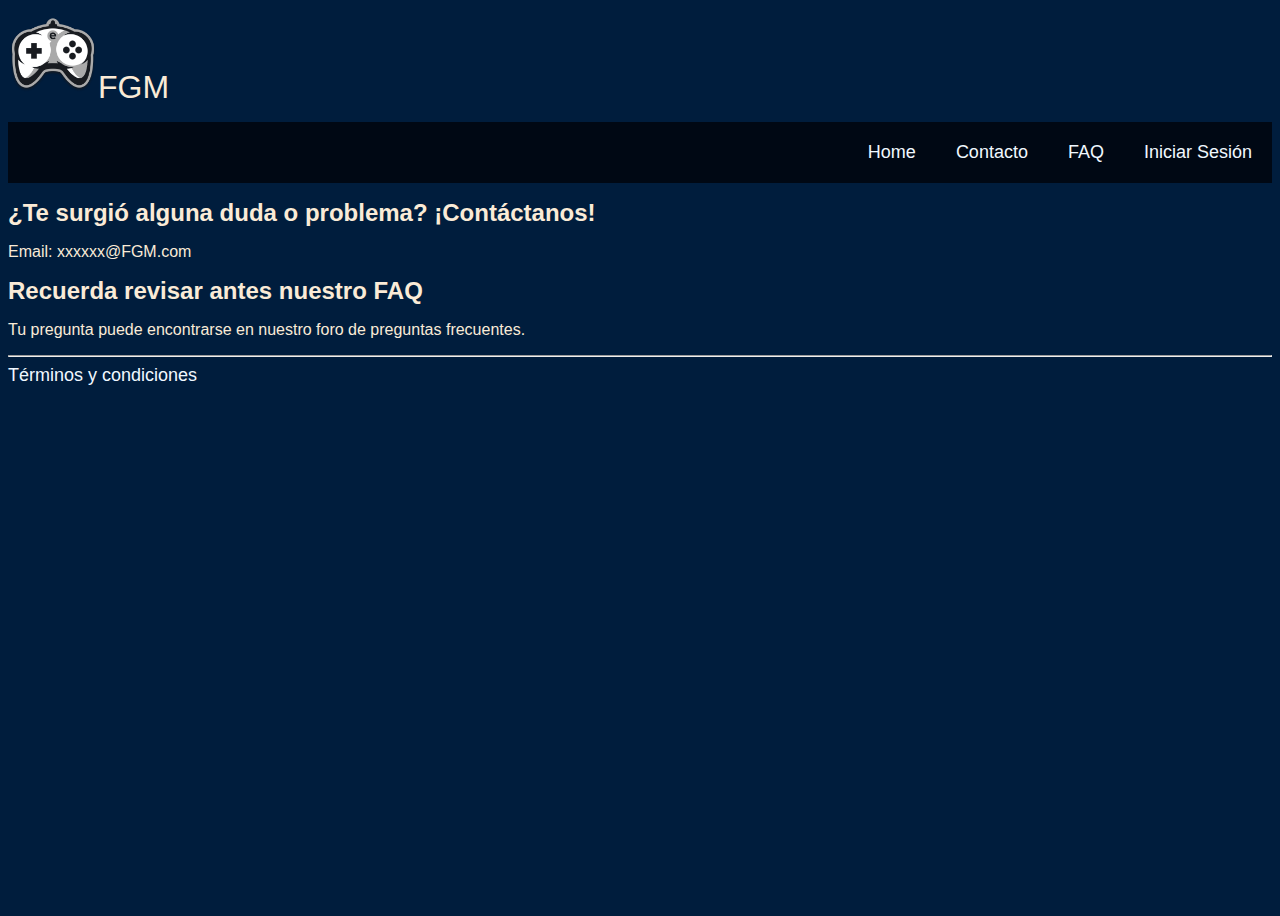
<file: PRE-ENTREGA.html/pages/Contacto.html>
<!DOCTYPE html>
<html lang="en">
  <head>
    <meta charset="UTF-8" />
    <meta name="viewport" content="width=device-width, initial-scale=1.0" />
    <link href="https://cdn.jsdelivr.net/npm/bootstrap@5.3.2/dist/css/bootstrap.min.css" rel="stylesheet" integrity="sha384-T3c6CoIi6uLrA9TneNEoa7RxnatzjcDSCmG1MXxSR1GAsXEV/Dwwykc2MPK8M2HN" crossorigin="anonymous">
    <title>FGM - Contacto</title>

    <link rel="stylesheet" href="./style.css" />
  </head>
  <body>
    <header>
      <div
      class="container">
        <img width="90" src="../img/gaming.png" alt="" /><span id="FGM__titulo">FGM</span>
      </div>
      <nav>
        <ul>
          <li><a href="../index.html">Home</a></li>
          <li><a href="">Contacto</a></li>
          <li><a href="./FAQ.html">FAQ</a></li>
          <li><a href="./Iniciar-sesion.html">Iniciar Sesión</a></li>
        </ul>
      </nav>
    </header>
    <h1>¿Te surgió alguna duda o problema? ¡Contáctanos!</h1>
    <p>Email: xxxxxx@FGM.com</p>
    <h1>Recuerda revisar antes nuestro FAQ</h1>
    <p>
      Tu pregunta puede encontrarse en nuestro foro de preguntas frecuentes.
    </p>
    <hr />
    <footer>
      <a href="">Términos y condiciones</a>
    </footer>

    <script src="https://cdn.jsdelivr.net/npm/bootstrap@5.3.2/dist/js/bootstrap.bundle.min.js" integrity="sha384-C6RzsynM9kWDrMNeT87bh95OGNyZPhcTNXj1NW7RuBCsyN/o0jlpcV8Qyq46cDfL" crossorigin="anonymous"></script>
  </body>
</html>
</file>
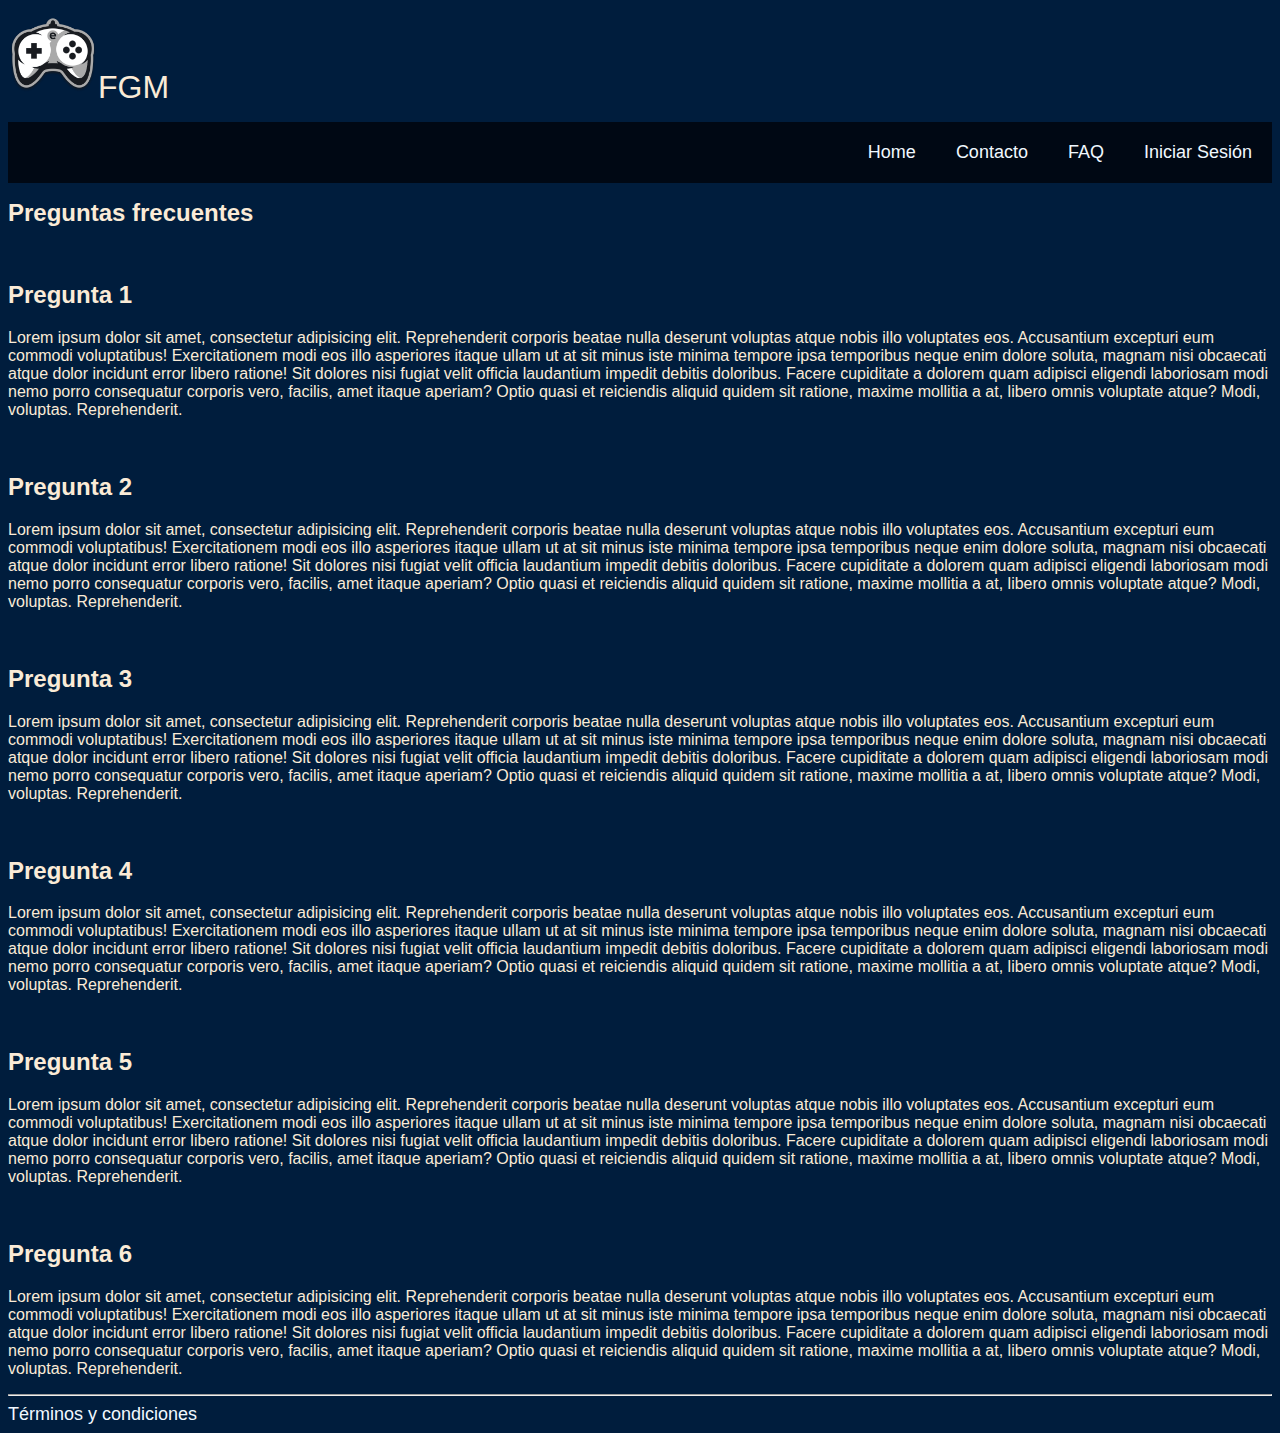
<file: PRE-ENTREGA.html/pages/FAQ.html>
<!DOCTYPE html>
<html lang="en">
  <head>
    <meta charset="UTF-8" />
    <meta name="viewport" content="width=device-width, initial-scale=1.0" />
    <link href="https://cdn.jsdelivr.net/npm/bootstrap@5.3.2/dist/css/bootstrap.min.css" rel="stylesheet" integrity="sha384-T3c6CoIi6uLrA9TneNEoa7RxnatzjcDSCmG1MXxSR1GAsXEV/Dwwykc2MPK8M2HN" crossorigin="anonymous">
    <title>FGM - FAQ</title>

    <link rel="stylesheet" href="./style.css" />
  </head>
  <body>
    <header>
      <div
      class="container">
        <img width="90" src="../img/gaming.png" alt="" /><span id="FGM__titulo">FGM</span>
      </div>

      <nav>
        <ul>
          <li><a href="../index.html">Home</a></li>
          <li><a href="./Contacto.html">Contacto</a></li>
          <li><a href="">FAQ</a></li>
          <li><a href="./Iniciar-sesion.html">Iniciar Sesión</a></li>
        </ul>
      </nav>
    </header>
    <h1>Preguntas frecuentes</h1>
    <br />
    <h2>Pregunta 1</h2>
    <p>
      Lorem ipsum dolor sit amet, consectetur adipisicing elit. Reprehenderit
      corporis beatae nulla deserunt voluptas atque nobis illo voluptates eos.
      Accusantium excepturi eum commodi voluptatibus! Exercitationem modi eos
      illo asperiores itaque ullam ut at sit minus iste minima tempore ipsa
      temporibus neque enim dolore soluta, magnam nisi obcaecati atque dolor
      incidunt error libero ratione! Sit dolores nisi fugiat velit officia
      laudantium impedit debitis doloribus. Facere cupiditate a dolorem quam
      adipisci eligendi laboriosam modi nemo porro consequatur corporis vero,
      facilis, amet itaque aperiam? Optio quasi et reiciendis aliquid quidem sit
      ratione, maxime mollitia a at, libero omnis voluptate atque? Modi,
      voluptas. Reprehenderit.
    </p>
    <br />
    <h2>Pregunta 2</h2>
    <p>
      Lorem ipsum dolor sit amet, consectetur adipisicing elit. Reprehenderit
      corporis beatae nulla deserunt voluptas atque nobis illo voluptates eos.
      Accusantium excepturi eum commodi voluptatibus! Exercitationem modi eos
      illo asperiores itaque ullam ut at sit minus iste minima tempore ipsa
      temporibus neque enim dolore soluta, magnam nisi obcaecati atque dolor
      incidunt error libero ratione! Sit dolores nisi fugiat velit officia
      laudantium impedit debitis doloribus. Facere cupiditate a dolorem quam
      adipisci eligendi laboriosam modi nemo porro consequatur corporis vero,
      facilis, amet itaque aperiam? Optio quasi et reiciendis aliquid quidem sit
      ratione, maxime mollitia a at, libero omnis voluptate atque? Modi,
      voluptas. Reprehenderit.
    </p>
    <br />
    <h2>Pregunta 3</h2>
    <p>
      Lorem ipsum dolor sit amet, consectetur adipisicing elit. Reprehenderit
      corporis beatae nulla deserunt voluptas atque nobis illo voluptates eos.
      Accusantium excepturi eum commodi voluptatibus! Exercitationem modi eos
      illo asperiores itaque ullam ut at sit minus iste minima tempore ipsa
      temporibus neque enim dolore soluta, magnam nisi obcaecati atque dolor
      incidunt error libero ratione! Sit dolores nisi fugiat velit officia
      laudantium impedit debitis doloribus. Facere cupiditate a dolorem quam
      adipisci eligendi laboriosam modi nemo porro consequatur corporis vero,
      facilis, amet itaque aperiam? Optio quasi et reiciendis aliquid quidem sit
      ratione, maxime mollitia a at, libero omnis voluptate atque? Modi,
      voluptas. Reprehenderit.
    </p>
    <br />
    <h2>Pregunta 4</h2>
    <p>
      Lorem ipsum dolor sit amet, consectetur adipisicing elit. Reprehenderit
      corporis beatae nulla deserunt voluptas atque nobis illo voluptates eos.
      Accusantium excepturi eum commodi voluptatibus! Exercitationem modi eos
      illo asperiores itaque ullam ut at sit minus iste minima tempore ipsa
      temporibus neque enim dolore soluta, magnam nisi obcaecati atque dolor
      incidunt error libero ratione! Sit dolores nisi fugiat velit officia
      laudantium impedit debitis doloribus. Facere cupiditate a dolorem quam
      adipisci eligendi laboriosam modi nemo porro consequatur corporis vero,
      facilis, amet itaque aperiam? Optio quasi et reiciendis aliquid quidem sit
      ratione, maxime mollitia a at, libero omnis voluptate atque? Modi,
      voluptas. Reprehenderit.
    </p>
    <br />
    <h2>Pregunta 5</h2>
    <p>
      Lorem ipsum dolor sit amet, consectetur adipisicing elit. Reprehenderit
      corporis beatae nulla deserunt voluptas atque nobis illo voluptates eos.
      Accusantium excepturi eum commodi voluptatibus! Exercitationem modi eos
      illo asperiores itaque ullam ut at sit minus iste minima tempore ipsa
      temporibus neque enim dolore soluta, magnam nisi obcaecati atque dolor
      incidunt error libero ratione! Sit dolores nisi fugiat velit officia
      laudantium impedit debitis doloribus. Facere cupiditate a dolorem quam
      adipisci eligendi laboriosam modi nemo porro consequatur corporis vero,
      facilis, amet itaque aperiam? Optio quasi et reiciendis aliquid quidem sit
      ratione, maxime mollitia a at, libero omnis voluptate atque? Modi,
      voluptas. Reprehenderit.
    </p>
    <br />
    <h2>Pregunta 6</h2>
    <p>
      Lorem ipsum dolor sit amet, consectetur adipisicing elit. Reprehenderit
      corporis beatae nulla deserunt voluptas atque nobis illo voluptates eos.
      Accusantium excepturi eum commodi voluptatibus! Exercitationem modi eos
      illo asperiores itaque ullam ut at sit minus iste minima tempore ipsa
      temporibus neque enim dolore soluta, magnam nisi obcaecati atque dolor
      incidunt error libero ratione! Sit dolores nisi fugiat velit officia
      laudantium impedit debitis doloribus. Facere cupiditate a dolorem quam
      adipisci eligendi laboriosam modi nemo porro consequatur corporis vero,
      facilis, amet itaque aperiam? Optio quasi et reiciendis aliquid quidem sit
      ratione, maxime mollitia a at, libero omnis voluptate atque? Modi,
      voluptas. Reprehenderit.
    </p>
    <hr />
    <footer>
      <a href="">Términos y condiciones</a>
    </footer>
    <script src="https://cdn.jsdelivr.net/npm/bootstrap@5.3.2/dist/js/bootstrap.bundle.min.js" integrity="sha384-C6RzsynM9kWDrMNeT87bh95OGNyZPhcTNXj1NW7RuBCsyN/o0jlpcV8Qyq46cDfL" crossorigin="anonymous"></script>
  </body>
</html>
</file>
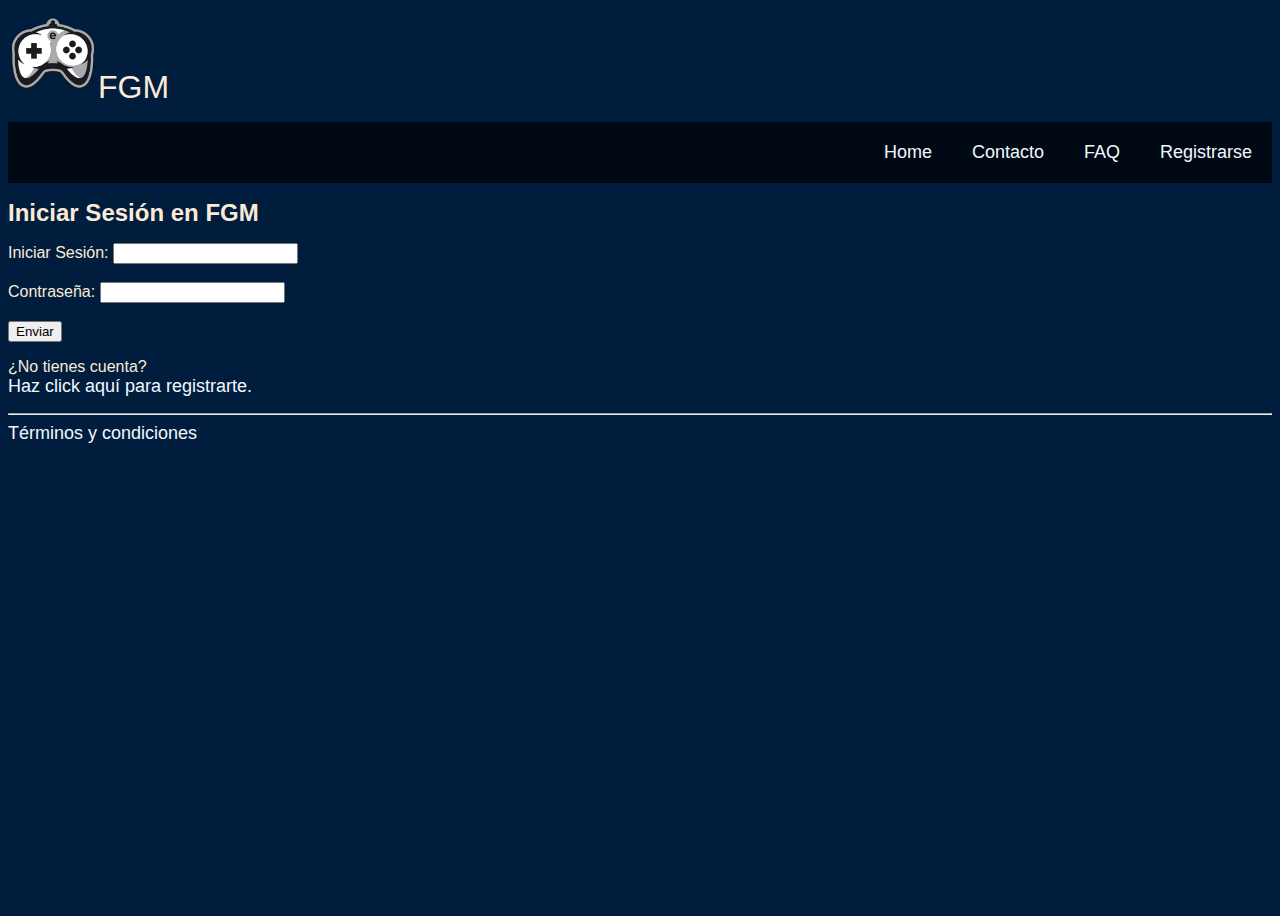
<file: PRE-ENTREGA.html/pages/Iniciar-sesion.html>
<!DOCTYPE html>
<html lang="en">
  <head>
    <meta charset="UTF-8" />
    <meta name="viewport" content="width=device-width, initial-scale=1.0" />
    <link href="https://cdn.jsdelivr.net/npm/bootstrap@5.3.2/dist/css/bootstrap.min.css" rel="stylesheet" integrity="sha384-T3c6CoIi6uLrA9TneNEoa7RxnatzjcDSCmG1MXxSR1GAsXEV/Dwwykc2MPK8M2HN" crossorigin="anonymous">
    <title>FGM - Iniciar Sesión</title>

    <link rel="stylesheet" href="./style.css" />
  </head>
  <body>
    <header>
      <div
      class="container">
        <img width="90" src="../img/gaming.png" alt="" /><span id="FGM__titulo">FGM</span>
      </div>
      <nav>
        <ul>
          <li><a href="../index.html">Home</a></li>
          <li><a href="./Contacto.html">Contacto</a></li>
          <li><a href="./FAQ.html">FAQ</a></li>
          <li><a href="./Registro.html">Registrarse</a></li>
        </ul>
      </nav>
    </header>

    <main>
      <section class="container">
        <h1>Iniciar Sesión en FGM</h1>

        <form>
          <label for="Iniciar-sesion">Iniciar Sesión:</label>
          <input type="email" id="Iniciar-sesion" />
          <br />
          <br />
          <label for="contraseña-iniciar-sesion">Contraseña:</label>
          <input type="password" id="contraseña-iniciar-sesion" />
          <br />
          <br />
          <button type="submit">Enviar</button>
        </form>
      </section>

      <p class="container">
        ¿No tienes cuenta?<a href="./Registro.html"
          >Haz click aquí para registrarte.</a
        >
      </p>
    </main>
    <hr />
    <footer class="container">
      <a href="">Términos y condiciones</a>
    </footer>
    <script src="https://cdn.jsdelivr.net/npm/bootstrap@5.3.2/dist/js/bootstrap.bundle.min.js" integrity="sha384-C6RzsynM9kWDrMNeT87bh95OGNyZPhcTNXj1NW7RuBCsyN/o0jlpcV8Qyq46cDfL" crossorigin="anonymous"></script>
  </body>
</html>
</file>
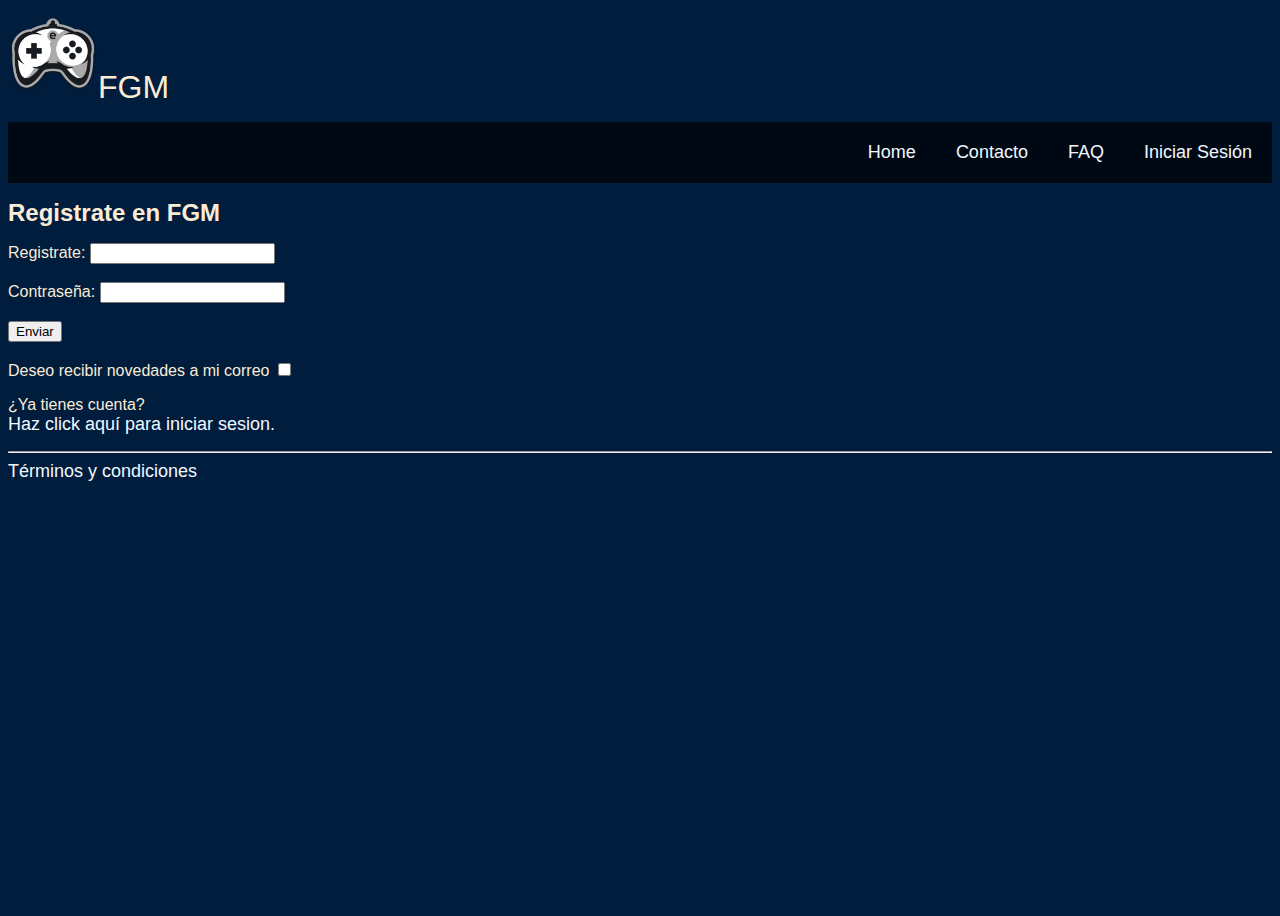
<file: PRE-ENTREGA.html/pages/Registro.html>
<!DOCTYPE html>
<html lang="en">
  <head>
    <meta charset="UTF-8" />
    <meta name="viewport" content="width=device-width, initial-scale=1.0" />
    <link href="https://cdn.jsdelivr.net/npm/bootstrap@5.3.2/dist/css/bootstrap.min.css" rel="stylesheet" integrity="sha384-T3c6CoIi6uLrA9TneNEoa7RxnatzjcDSCmG1MXxSR1GAsXEV/Dwwykc2MPK8M2HN" crossorigin="anonymous">
    <title>FGM - Registro</title>

    <link rel="stylesheet" href="./style.css" />
  </head>
  <body>
    <header>
      <div
      class="container">
        <img width="90" src="../img/gaming.png" alt="" /><span id="FGM__titulo">FGM</span>
      </div>
      </div>

      <nav>
        <ul>
          <li><a href="../index.html">Home</a></li>
          <li><a href="./Contacto.html">Contacto</a></li>
          <li><a href="./FAQ.html">FAQ</a></li>
          <li><a href="./Iniciar-sesion.html">Iniciar Sesión</a></li>
        </ul>
      </nav>
    </header>

    <main>
      <section>
        <h1>Registrate en FGM</h1>

        <form>
          <label for="Registrate">Registrate:</label>
          <input type="email" id="Registrate" />
          <br />
          <br />
          <label for="contraseña-registro">Contraseña:</label>
          <input type="password" id="contraseña-registro" />
          <br />
          <br />
          <button type="submit">Enviar</button>
          <br />
          <br />
          <label for="novedades-email"
            >Deseo recibir novedades a mi correo</label
          >
          <input type="checkbox" id="novedades-email" />
        </form>
      </section>

      <p>
        ¿Ya tienes cuenta?<a href="./Iniciar-sesion.html"
          >Haz click aquí para iniciar sesion.</a
        >
      </p>
    </main>
    <hr />
    <footer>
      <a href="">Términos y condiciones</a>
    </footer>
    <script src="https://cdn.jsdelivr.net/npm/bootstrap@5.3.2/dist/js/bootstrap.bundle.min.js" integrity="sha384-C6RzsynM9kWDrMNeT87bh95OGNyZPhcTNXj1NW7RuBCsyN/o0jlpcV8Qyq46cDfL" crossorigin="anonymous"></script>
  </body>
</html>
</file>
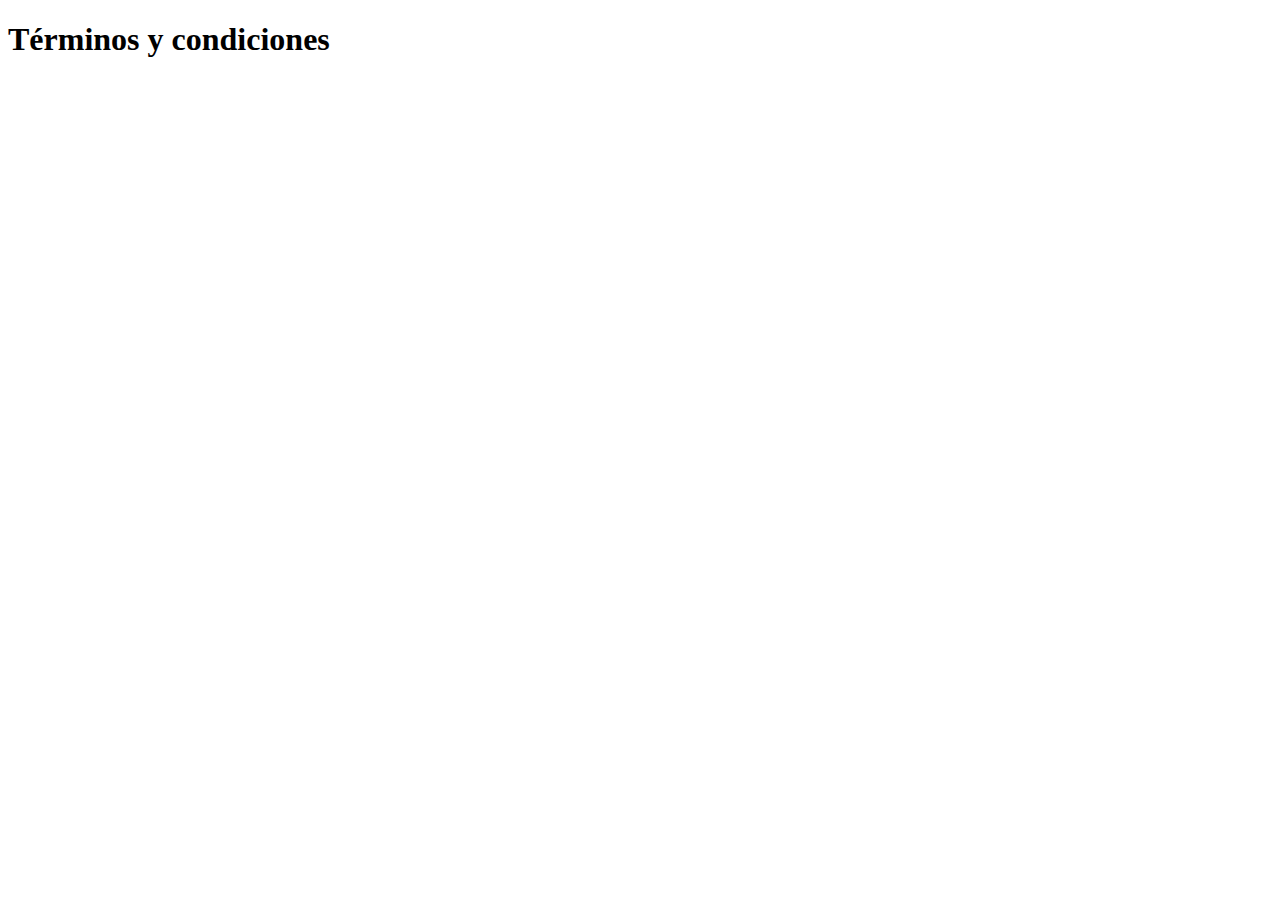
<file: PRE-ENTREGA.html/pages/Terminos-y-condiciones.html>
<!DOCTYPE html>
<html lang="en">
  <head>
    <meta charset="UTF-8" />
    <meta name="viewport" content="width=device-width, initial-scale=1.0" />
    <title>FGM - Términos y condiciones</title>
  </head>
  <body>
    <h1>Términos y condiciones</h1>
  </body>
</html>
</file>
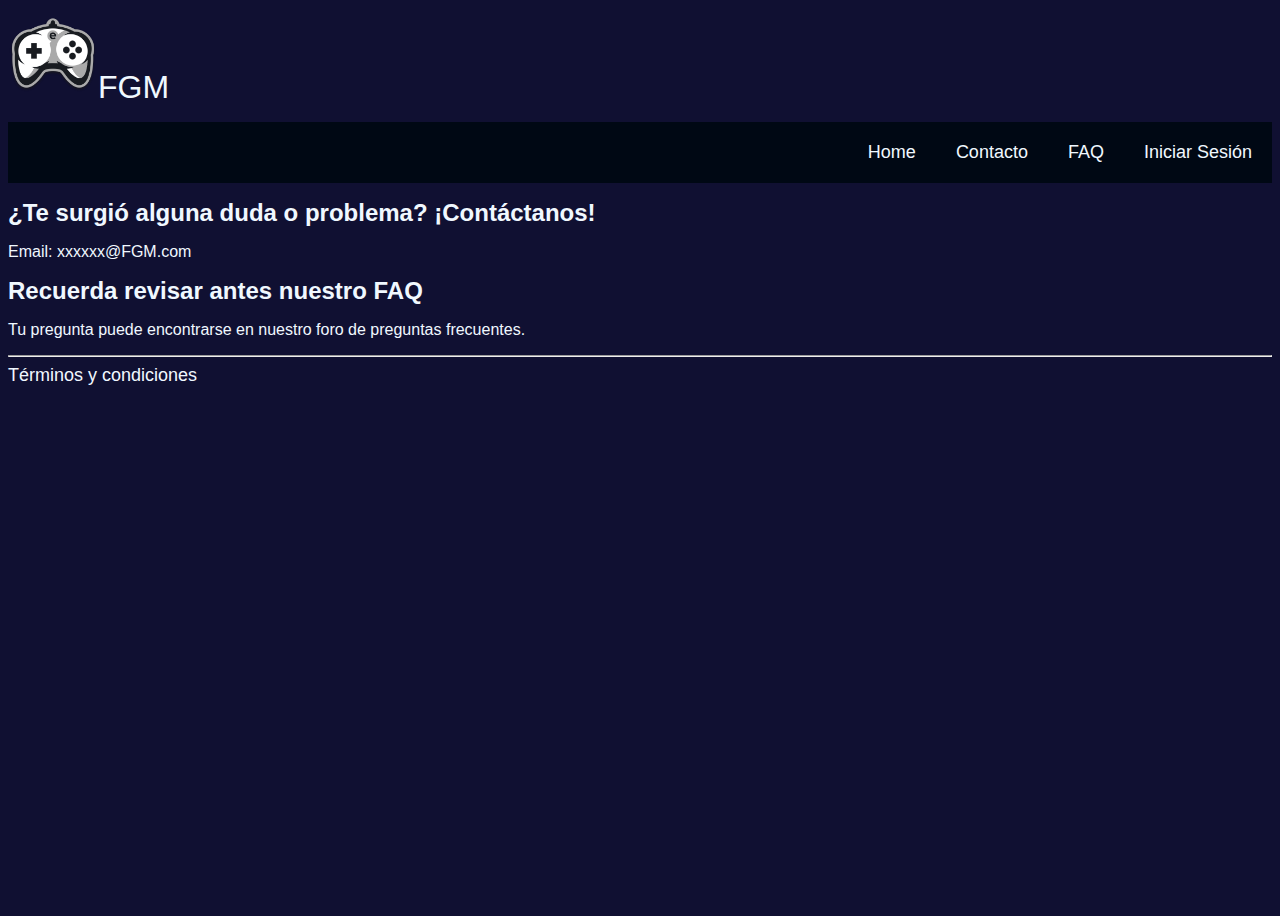
<file: PreEntrega2-Lluis.html/pages/Contacto.html>
<!DOCTYPE html>
<html lang="en">
  <head>
    <meta charset="UTF-8" />
    <meta name="viewport" content="width=device-width, initial-scale=1.0" />
    <link href="https://cdn.jsdelivr.net/npm/bootstrap@5.3.2/dist/css/bootstrap.min.css" rel="stylesheet" integrity="sha384-T3c6CoIi6uLrA9TneNEoa7RxnatzjcDSCmG1MXxSR1GAsXEV/Dwwykc2MPK8M2HN" crossorigin="anonymous">
    <title>FGM - Contacto</title>

    <link rel="stylesheet" href="../css/styles.css" />
  </head>
  <body>
    <header>
      <div
      class="container">
        <img width="90" src="../img/gaming.png" alt="" /><span id="FGM__titulo">FGM</span>
      </div>
      <nav>
        <ul>
          <li><a href="../index.html">Home</a></li>
          <li><a href="">Contacto</a></li>
          <li><a href="./FAQ.html">FAQ</a></li>
          <li><a href="./Iniciar-sesion.html">Iniciar Sesión</a></li>
        </ul>
      </nav>
    </header>
    <h1>¿Te surgió alguna duda o problema? ¡Contáctanos!</h1>
    <p>Email: xxxxxx@FGM.com</p>
    <h1>Recuerda revisar antes nuestro FAQ</h1>
    <p>
      Tu pregunta puede encontrarse en nuestro foro de preguntas frecuentes.
    </p>
    <hr />
    <footer>
      <a href="">Términos y condiciones</a>
    </footer>

    <script src="https://cdn.jsdelivr.net/npm/bootstrap@5.3.2/dist/js/bootstrap.bundle.min.js" integrity="sha384-C6RzsynM9kWDrMNeT87bh95OGNyZPhcTNXj1NW7RuBCsyN/o0jlpcV8Qyq46cDfL" crossorigin="anonymous"></script>
  </body>
</html>
</file>
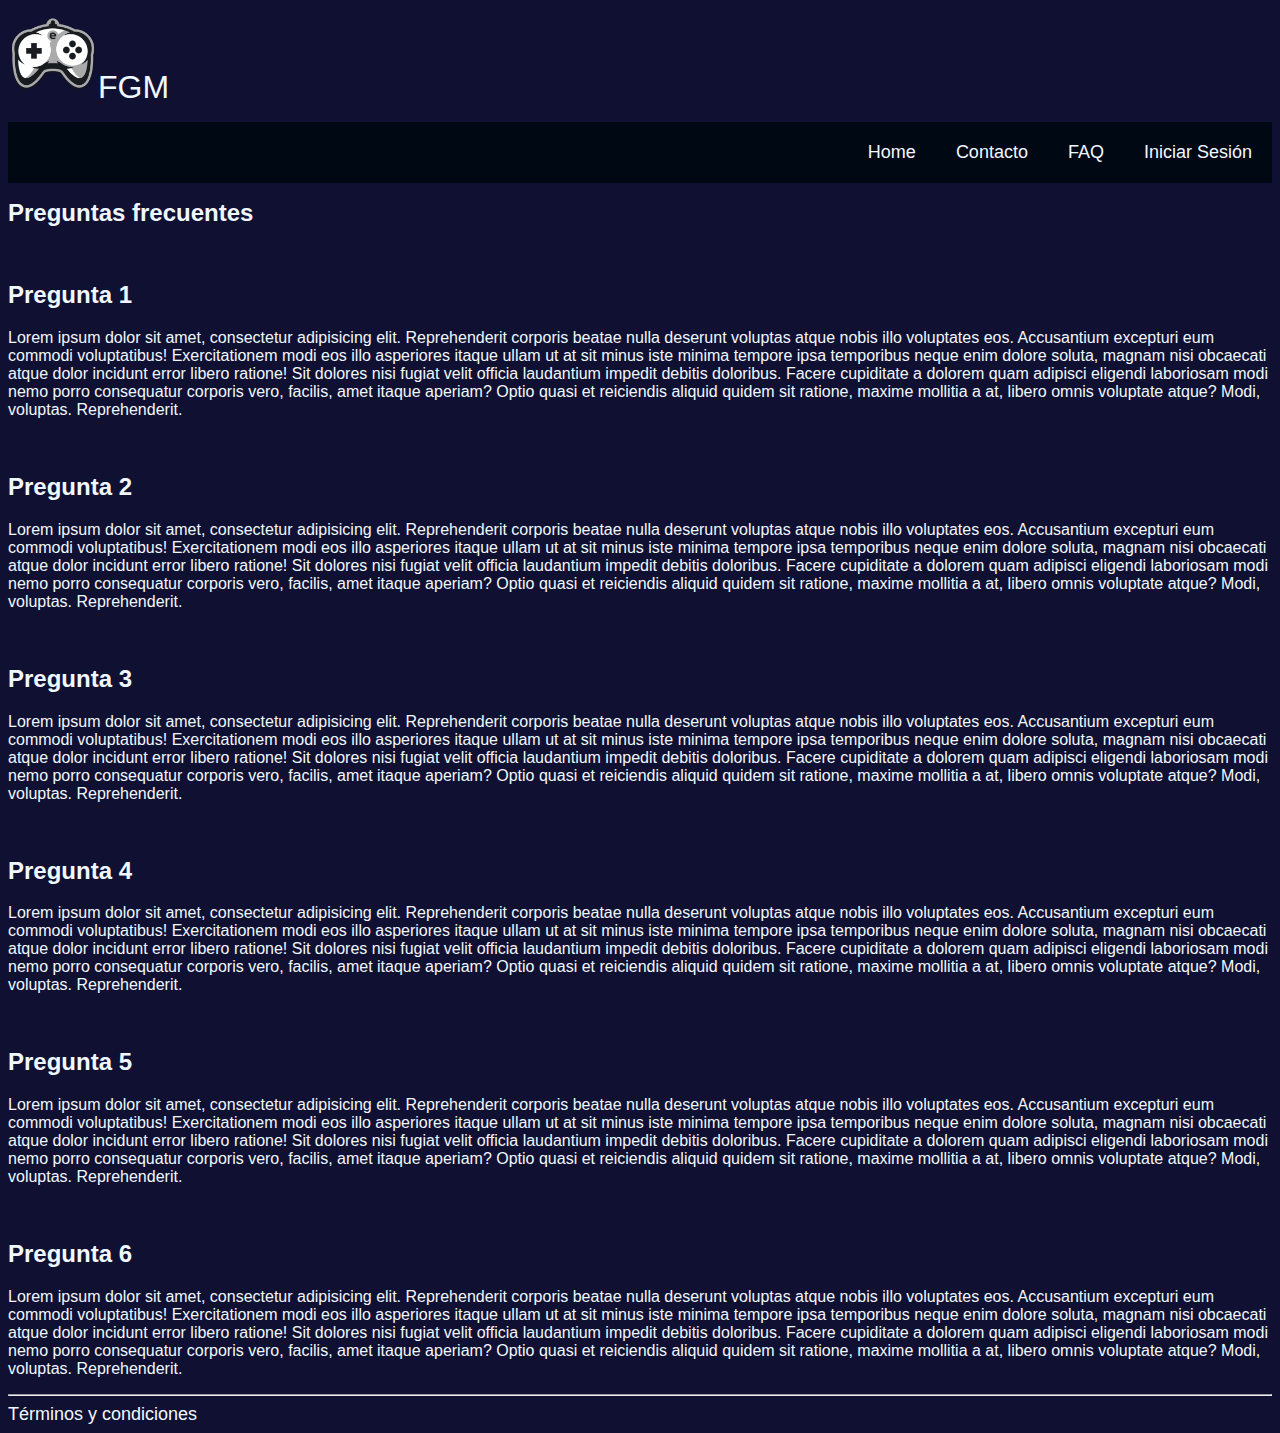
<file: PreEntrega2-Lluis.html/pages/FAQ.html>
<!DOCTYPE html>
<html lang="en">
  <head>
    <meta charset="UTF-8" />
    <meta name="viewport" content="width=device-width, initial-scale=1.0" />
    <link href="https://cdn.jsdelivr.net/npm/bootstrap@5.3.2/dist/css/bootstrap.min.css" rel="stylesheet" integrity="sha384-T3c6CoIi6uLrA9TneNEoa7RxnatzjcDSCmG1MXxSR1GAsXEV/Dwwykc2MPK8M2HN" crossorigin="anonymous">
    <title>FGM - FAQ</title>

    <link rel="stylesheet" href="../css/styles.css" />
  </head>
  <body>
    <header>
      <div
      class="container">
        <img width="90" src="../img/gaming.png" alt="" /><span id="FGM__titulo">FGM</span>
      </div>

      <nav>
        <ul>
          <li><a href="../index.html">Home</a></li>
          <li><a href="./Contacto.html">Contacto</a></li>
          <li><a href="">FAQ</a></li>
          <li><a href="./Iniciar-sesion.html">Iniciar Sesión</a></li>
        </ul>
      </nav>
    </header>
    <h1>Preguntas frecuentes</h1>
    <br />
    <h2>Pregunta 1</h2>
    <p>
      Lorem ipsum dolor sit amet, consectetur adipisicing elit. Reprehenderit
      corporis beatae nulla deserunt voluptas atque nobis illo voluptates eos.
      Accusantium excepturi eum commodi voluptatibus! Exercitationem modi eos
      illo asperiores itaque ullam ut at sit minus iste minima tempore ipsa
      temporibus neque enim dolore soluta, magnam nisi obcaecati atque dolor
      incidunt error libero ratione! Sit dolores nisi fugiat velit officia
      laudantium impedit debitis doloribus. Facere cupiditate a dolorem quam
      adipisci eligendi laboriosam modi nemo porro consequatur corporis vero,
      facilis, amet itaque aperiam? Optio quasi et reiciendis aliquid quidem sit
      ratione, maxime mollitia a at, libero omnis voluptate atque? Modi,
      voluptas. Reprehenderit.
    </p>
    <br />
    <h2>Pregunta 2</h2>
    <p>
      Lorem ipsum dolor sit amet, consectetur adipisicing elit. Reprehenderit
      corporis beatae nulla deserunt voluptas atque nobis illo voluptates eos.
      Accusantium excepturi eum commodi voluptatibus! Exercitationem modi eos
      illo asperiores itaque ullam ut at sit minus iste minima tempore ipsa
      temporibus neque enim dolore soluta, magnam nisi obcaecati atque dolor
      incidunt error libero ratione! Sit dolores nisi fugiat velit officia
      laudantium impedit debitis doloribus. Facere cupiditate a dolorem quam
      adipisci eligendi laboriosam modi nemo porro consequatur corporis vero,
      facilis, amet itaque aperiam? Optio quasi et reiciendis aliquid quidem sit
      ratione, maxime mollitia a at, libero omnis voluptate atque? Modi,
      voluptas. Reprehenderit.
    </p>
    <br />
    <h2>Pregunta 3</h2>
    <p>
      Lorem ipsum dolor sit amet, consectetur adipisicing elit. Reprehenderit
      corporis beatae nulla deserunt voluptas atque nobis illo voluptates eos.
      Accusantium excepturi eum commodi voluptatibus! Exercitationem modi eos
      illo asperiores itaque ullam ut at sit minus iste minima tempore ipsa
      temporibus neque enim dolore soluta, magnam nisi obcaecati atque dolor
      incidunt error libero ratione! Sit dolores nisi fugiat velit officia
      laudantium impedit debitis doloribus. Facere cupiditate a dolorem quam
      adipisci eligendi laboriosam modi nemo porro consequatur corporis vero,
      facilis, amet itaque aperiam? Optio quasi et reiciendis aliquid quidem sit
      ratione, maxime mollitia a at, libero omnis voluptate atque? Modi,
      voluptas. Reprehenderit.
    </p>
    <br />
    <h2>Pregunta 4</h2>
    <p>
      Lorem ipsum dolor sit amet, consectetur adipisicing elit. Reprehenderit
      corporis beatae nulla deserunt voluptas atque nobis illo voluptates eos.
      Accusantium excepturi eum commodi voluptatibus! Exercitationem modi eos
      illo asperiores itaque ullam ut at sit minus iste minima tempore ipsa
      temporibus neque enim dolore soluta, magnam nisi obcaecati atque dolor
      incidunt error libero ratione! Sit dolores nisi fugiat velit officia
      laudantium impedit debitis doloribus. Facere cupiditate a dolorem quam
      adipisci eligendi laboriosam modi nemo porro consequatur corporis vero,
      facilis, amet itaque aperiam? Optio quasi et reiciendis aliquid quidem sit
      ratione, maxime mollitia a at, libero omnis voluptate atque? Modi,
      voluptas. Reprehenderit.
    </p>
    <br />
    <h2>Pregunta 5</h2>
    <p>
      Lorem ipsum dolor sit amet, consectetur adipisicing elit. Reprehenderit
      corporis beatae nulla deserunt voluptas atque nobis illo voluptates eos.
      Accusantium excepturi eum commodi voluptatibus! Exercitationem modi eos
      illo asperiores itaque ullam ut at sit minus iste minima tempore ipsa
      temporibus neque enim dolore soluta, magnam nisi obcaecati atque dolor
      incidunt error libero ratione! Sit dolores nisi fugiat velit officia
      laudantium impedit debitis doloribus. Facere cupiditate a dolorem quam
      adipisci eligendi laboriosam modi nemo porro consequatur corporis vero,
      facilis, amet itaque aperiam? Optio quasi et reiciendis aliquid quidem sit
      ratione, maxime mollitia a at, libero omnis voluptate atque? Modi,
      voluptas. Reprehenderit.
    </p>
    <br />
    <h2>Pregunta 6</h2>
    <p>
      Lorem ipsum dolor sit amet, consectetur adipisicing elit. Reprehenderit
      corporis beatae nulla deserunt voluptas atque nobis illo voluptates eos.
      Accusantium excepturi eum commodi voluptatibus! Exercitationem modi eos
      illo asperiores itaque ullam ut at sit minus iste minima tempore ipsa
      temporibus neque enim dolore soluta, magnam nisi obcaecati atque dolor
      incidunt error libero ratione! Sit dolores nisi fugiat velit officia
      laudantium impedit debitis doloribus. Facere cupiditate a dolorem quam
      adipisci eligendi laboriosam modi nemo porro consequatur corporis vero,
      facilis, amet itaque aperiam? Optio quasi et reiciendis aliquid quidem sit
      ratione, maxime mollitia a at, libero omnis voluptate atque? Modi,
      voluptas. Reprehenderit.
    </p>
    <hr />
    <footer>
      <a href="">Términos y condiciones</a>
    </footer>
    <script src="https://cdn.jsdelivr.net/npm/bootstrap@5.3.2/dist/js/bootstrap.bundle.min.js" integrity="sha384-C6RzsynM9kWDrMNeT87bh95OGNyZPhcTNXj1NW7RuBCsyN/o0jlpcV8Qyq46cDfL" crossorigin="anonymous"></script>
  </body>
</html>
</file>
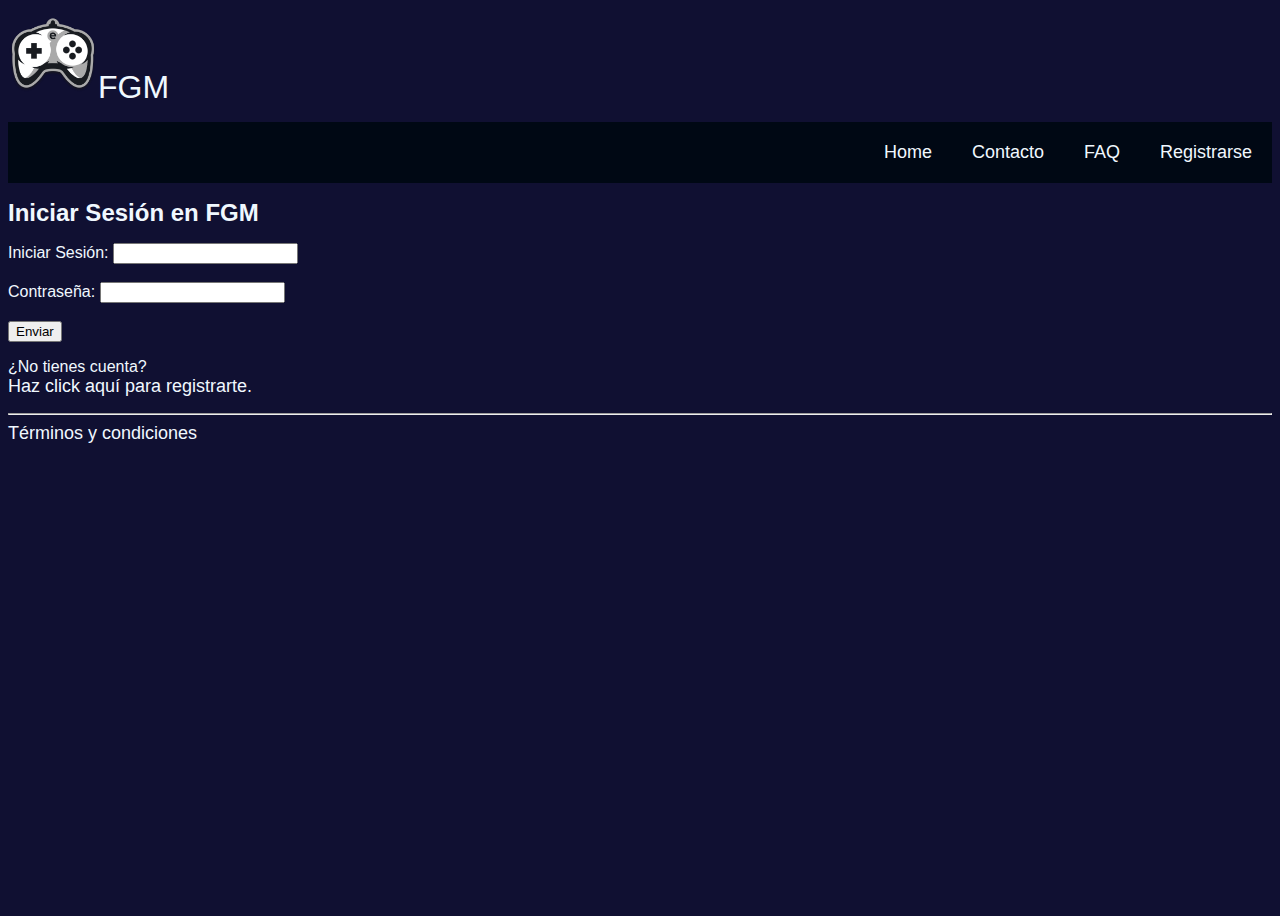
<file: PreEntrega2-Lluis.html/pages/Iniciar-sesion.html>
<!DOCTYPE html>
<html lang="en">
  <head>
    <meta charset="UTF-8" />
    <meta name="viewport" content="width=device-width, initial-scale=1.0" />
    <link href="https://cdn.jsdelivr.net/npm/bootstrap@5.3.2/dist/css/bootstrap.min.css" rel="stylesheet" integrity="sha384-T3c6CoIi6uLrA9TneNEoa7RxnatzjcDSCmG1MXxSR1GAsXEV/Dwwykc2MPK8M2HN" crossorigin="anonymous">
    <title>FGM - Iniciar Sesión</title>

    <link rel="stylesheet" href="../css/styles.css" />
  </head>
  <body>
    <header>
      <div
      class="container">
        <img width="90" src="../img/gaming.png" alt="" /><span id="FGM__titulo">FGM</span>
      </div>
      <nav>
        <ul>
          <li><a href="../index.html">Home</a></li>
          <li><a href="./Contacto.html">Contacto</a></li>
          <li><a href="./FAQ.html">FAQ</a></li>
          <li><a href="./Registro.html">Registrarse</a></li>
        </ul>
      </nav>
    </header>

    <main>
      <section class="container">
        <h1>Iniciar Sesión en FGM</h1>

        <form>
          <label for="Iniciar-sesion">Iniciar Sesión:</label>
          <input type="email" id="Iniciar-sesion" />
          <br />
          <br />
          <label for="contraseña-iniciar-sesion">Contraseña:</label>
          <input type="password" id="contraseña-iniciar-sesion" />
          <br />
          <br />
          <button type="submit">Enviar</button>
        </form>
      </section>

      <p class="container">
        ¿No tienes cuenta?<a href="./Registro.html"
          >Haz click aquí para registrarte.</a
        >
      </p>
    </main>
    <hr />
    <footer class="container">
      <a href="">Términos y condiciones</a>
    </footer>
    <script src="https://cdn.jsdelivr.net/npm/bootstrap@5.3.2/dist/js/bootstrap.bundle.min.js" integrity="sha384-C6RzsynM9kWDrMNeT87bh95OGNyZPhcTNXj1NW7RuBCsyN/o0jlpcV8Qyq46cDfL" crossorigin="anonymous"></script>
  </body>
</html>
</file>
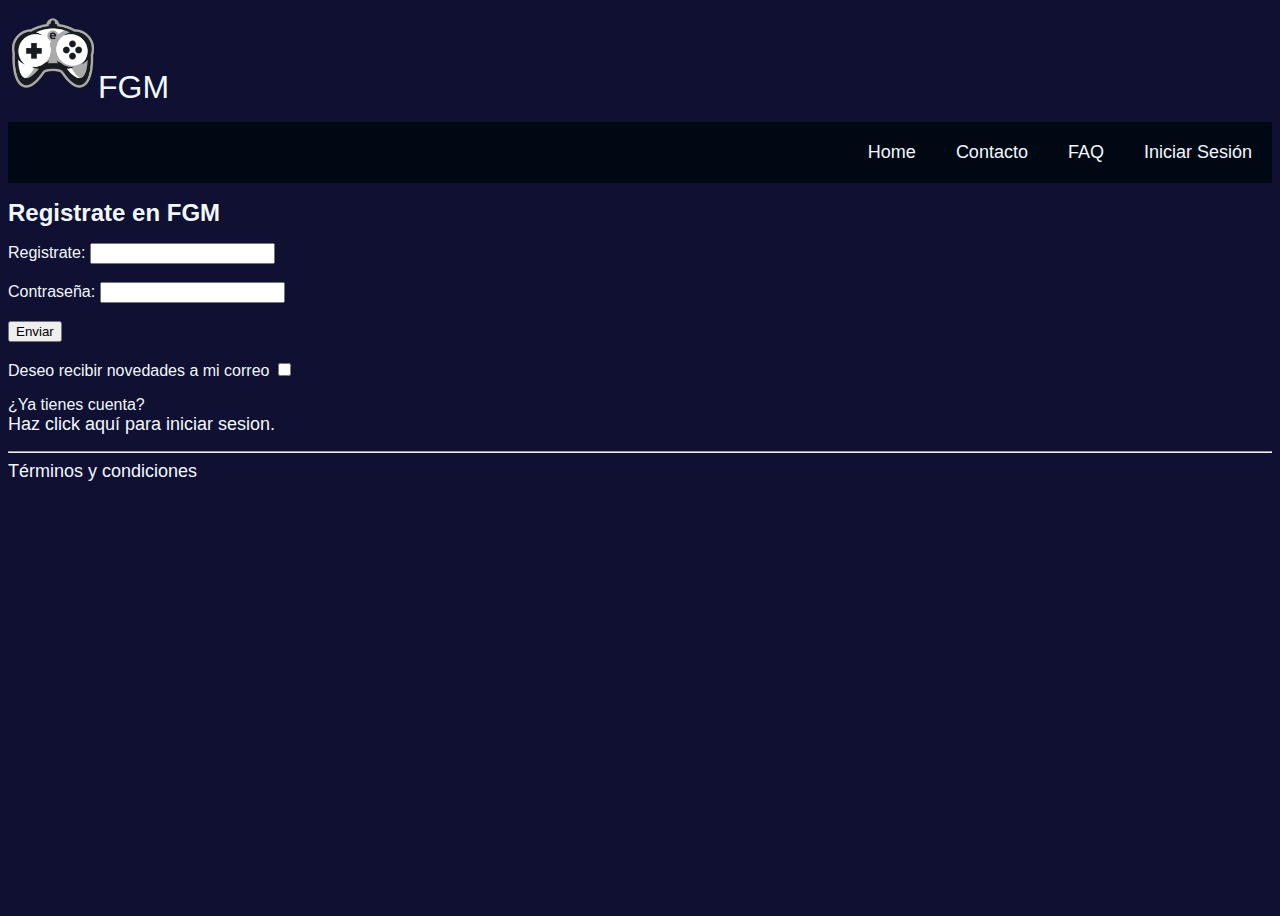
<file: PreEntrega2-Lluis.html/pages/Registro.html>
<!DOCTYPE html>
<html lang="en">
  <head>
    <meta charset="UTF-8" />
    <meta name="viewport" content="width=device-width, initial-scale=1.0" />
    <link href="https://cdn.jsdelivr.net/npm/bootstrap@5.3.2/dist/css/bootstrap.min.css" rel="stylesheet" integrity="sha384-T3c6CoIi6uLrA9TneNEoa7RxnatzjcDSCmG1MXxSR1GAsXEV/Dwwykc2MPK8M2HN" crossorigin="anonymous">
    <title>FGM - Registro</title>

    <link rel="stylesheet" href="../css/styles.css" />
  </head>
  <body>
    <header>
      <div
      class="container">
        <img width="90" src="../img/gaming.png" alt="" /><span id="FGM__titulo">FGM</span>
      </div>
      </div>

      <nav>
        <ul>
          <li><a href="../index.html">Home</a></li>
          <li><a href="./Contacto.html">Contacto</a></li>
          <li><a href="./FAQ.html">FAQ</a></li>
          <li><a href="./Iniciar-sesion.html">Iniciar Sesión</a></li>
        </ul>
      </nav>
    </header>

    <main>
      <section>
        <h1>Registrate en FGM</h1>

        <form>
          <label for="Registrate">Registrate:</label>
          <input type="email" id="Registrate" />
          <br />
          <br />
          <label for="contraseña-registro">Contraseña:</label>
          <input type="password" id="contraseña-registro" />
          <br />
          <br />
          <button type="submit">Enviar</button>
          <br />
          <br />
          <label for="novedades-email"
            >Deseo recibir novedades a mi correo</label
          >
          <input type="checkbox" id="novedades-email" />
        </form>
      </section>

      <p>
        ¿Ya tienes cuenta?<a href="./Iniciar-sesion.html"
          >Haz click aquí para iniciar sesion.</a
        >
      </p>
    </main>
    <hr />
    <footer>
      <a href="">Términos y condiciones</a>
    </footer>
    <script src="https://cdn.jsdelivr.net/npm/bootstrap@5.3.2/dist/js/bootstrap.bundle.min.js" integrity="sha384-C6RzsynM9kWDrMNeT87bh95OGNyZPhcTNXj1NW7RuBCsyN/o0jlpcV8Qyq46cDfL" crossorigin="anonymous"></script>
  </body>
</html>
</file>
<file: PRE-ENTREGA.html/pages/style.css>
@import url('https://fonts.googleapis.com/css2?family=Permanent+Marker&family=Roboto:wght@300&display=swap');

body {
  min-height: 100vh;
  color: antiquewhite;
  background-color: #001d3d;
  font-family: "Gill Sans", "Gill Sans MT", Calibri, "Trebuchet MS", sans-serif;
}
#FGM__titulo{
  font-size: xx-large;

}
header {
  background-color: #001d3d;

}

nav { 
  background-color: black;
}


h1 {
  font-family: "Gill Sans", "Gill Sans MT", Calibri, "Trebuchet MS", sans-serif;
  font-size: x-large;
  font-weight: bold;
}

a {
  text-decoration: none;
  font-family: "Gill Sans", "Gill Sans MT", Calibri, "Trebuchet MS", sans-serif;
  font-size: large;
  color: aliceblue;
  display: flex;
}

.Nuevos-lanzamientos {
  font-style: italic;
  font-size: xx-large;

}

.caja_1 {
  box-shadow: rgba(50, 50, 93, 0.25) 0px 6px 12px -2px,
    rgba(0, 0, 0, 0.3) 0px 3px 7px -3px;
  width: 325px;
  height: 325px;
  overflow: hidden;
  margin: 15px;
  border-radius: 8px;
  color: aliceblue;
  position: relative;
}

.caja_2 {
  box-shadow: rgba(50, 50, 93, 0.25) 0px 6px 12px -2px,
    rgba(0, 0, 0, 0.3) 0px 3px 7px -3px;
  width: 325px;
  height: 325px;
  overflow: hidden;
  margin: 15px;
  border-radius: 8px;
  color: aliceblue;
  position: relative;
}

.caja_3 {
  box-shadow: rgba(50, 50, 93, 0.25) 0px 6px 12px -2px,
    rgba(0, 0, 0, 0.3) 0px 3px 7px -3px;
  width: 325px;
  height: 325px;
  overflow: hidden;
  margin: 15px;
  border-radius: 8px;
  color: aliceblue;
  position: relative;
}

.caja_4 {
  box-shadow: rgba(50, 50, 93, 0.25) 0px 6px 12px -2px,
    rgba(0, 0, 0, 0.3) 0px 3px 7px -3px;
  width: 600;
  height: 325px;
  overflow: hidden;
  margin: 15px;
  border-radius: 8px;
  color: aliceblue;
  position: relative;
}
.caja_5 {
  box-shadow: rgba(50, 50, 93, 0.25) 0px 6px 12px -2px,
    rgba(0, 0, 0, 0.3) 0px 3px 7px -3px;
  width: 40;
  height: 350px;
  overflow: hidden;
  margin: 15px;
  border-radius: 8px;
  color: aliceblue;
  position: relative;
}


header nav {
  background-color: #000814;
}
header nav ul {
  list-style-type: none;
  display: flex;
  justify-content: end;
  
}
header nav ul li {
  margin: 20px;
}

#Nuevos__lanzamientos-box {
  display: flex;
  flex-wrap: wrap;
  justify-content: center;
}

.col{
  font-family: "Gill Sans", "Gill Sans MT", Calibri, "Trebuchet MS", sans-serif;
  font-size: x-large;
  font-weight: bold;



}

.Lorem{
font-size: medium;
font-weight: normal;
}
</file>
<file: PreEntrega2-Lluis.html/css/styles.css>
@import url("https://fonts.googleapis.com/css2?family=Permanent+Marker&family=Roboto:wght@300&display=swap");
body {
  min-height: 100vh;
  background-color: rgb(16, 16, 50);
  color: aliceblue;
  font-family: "Gill Sans", "Gill Sans MT", Calibri, "Trebuchet MS", sans-serif;
}

#FGM__titulo {
  font-size: xx-large;
  color: aliceblue;
}

header {
  background-color: rgb(16, 16, 50);
}

nav {
  background-color: black;
}

h1 {
  font-family: "Gill Sans", "Gill Sans MT", Calibri, "Trebuchet MS", sans-serif;
  font-size: x-large;
  font-weight: bold;
}

a {
  text-decoration: none;
  font-family: "Gill Sans", "Gill Sans MT", Calibri, "Trebuchet MS", sans-serif;
  font-size: large;
  color: aliceblue;
  display: flex;
}

header nav {
  background-color: #000814;
}

header nav ul {
  list-style-type: none;
  display: flex;
  justify-content: end;
}

header nav ul li {
  margin: 20px;
}

.Nuevos-lanzamientos {
  font-style: italic;
  font-size: xx-large;
  color: aliceblue;
}

.caja_1 {
  box-shadow: rgba(50, 50, 93, 0.25) 0px 6px 12px -2px,
    rgba(0, 0, 0, 0.3) 0px 3px 7px -3px;
  width: 325px;
  height: 325px;
  overflow: hidden;
  margin: 15px;
  border-radius: 8px;
  color: aliceblue;
  position: relative;
  transition: transform 2s;
}

.caja_1:hover {
  transform: scale(1.1, 1.1);
}

.caja_3 {
  box-shadow: rgba(50, 50, 93, 0.25) 0px 6px 12px -2px,
    rgba(0, 0, 0, 0.3) 0px 3px 7px -3px;
  width: 325px;
  height: 325px;
  overflow: hidden;
  margin: 15px;
  border-radius: 8px;
  color: aliceblue;
  position: relative;
  transition: 2s;
}

.caja_3:hover {
  transform: scale(1.1, 1.1);
}

.caja_4 {
  box-shadow: rgba(50, 50, 93, 0.25) 0px 6px 12px -2px,
    rgba(0, 0, 0, 0.3) 0px 3px 7px -3px;
  width: 600;
  height: 325px;
  overflow: hidden;
  margin: 15px;
  border-radius: 8px;
  color: aliceblue;
  position: relative;
  transition: 2s;
}
.caja_4:hover {
  transform: scale(1.1, 1.1);
}
.caja_5 {
  box-shadow: rgba(50, 50, 93, 0.25) 0px 6px 12px -2px,
    rgba(0, 0, 0, 0.3) 0px 3px 7px -3px;
  width: 40;
  height: 350px;
  overflow: hidden;
  margin: 15px;
  border-radius: 8px;
  color: aliceblue;
  position: relative;
  transition: 2s;
}

.caja_5:hover {
  transform: scale(1.1, 1.1);
}

#Nuevos__lanzamientos-box {
  display: flex;
  flex-wrap: wrap;
  justify-content: center;
}

.col {
  font-family: "Gill Sans", "Gill Sans MT", Calibri, "Trebuchet MS", sans-serif;
  font-size: x-large;
  font-weight: bold;
  color: aliceblue;
}

.Lorem {
  font-size: medium;
  font-weight: normal;
  color: aliceblue;
}

@media (max-width: 770px) {
.caja_1 {
width: 100%
};
}
.caja_3 {
  width: 100%
  }


/*# sourceMappingURL=styles.css.map */
</file>
